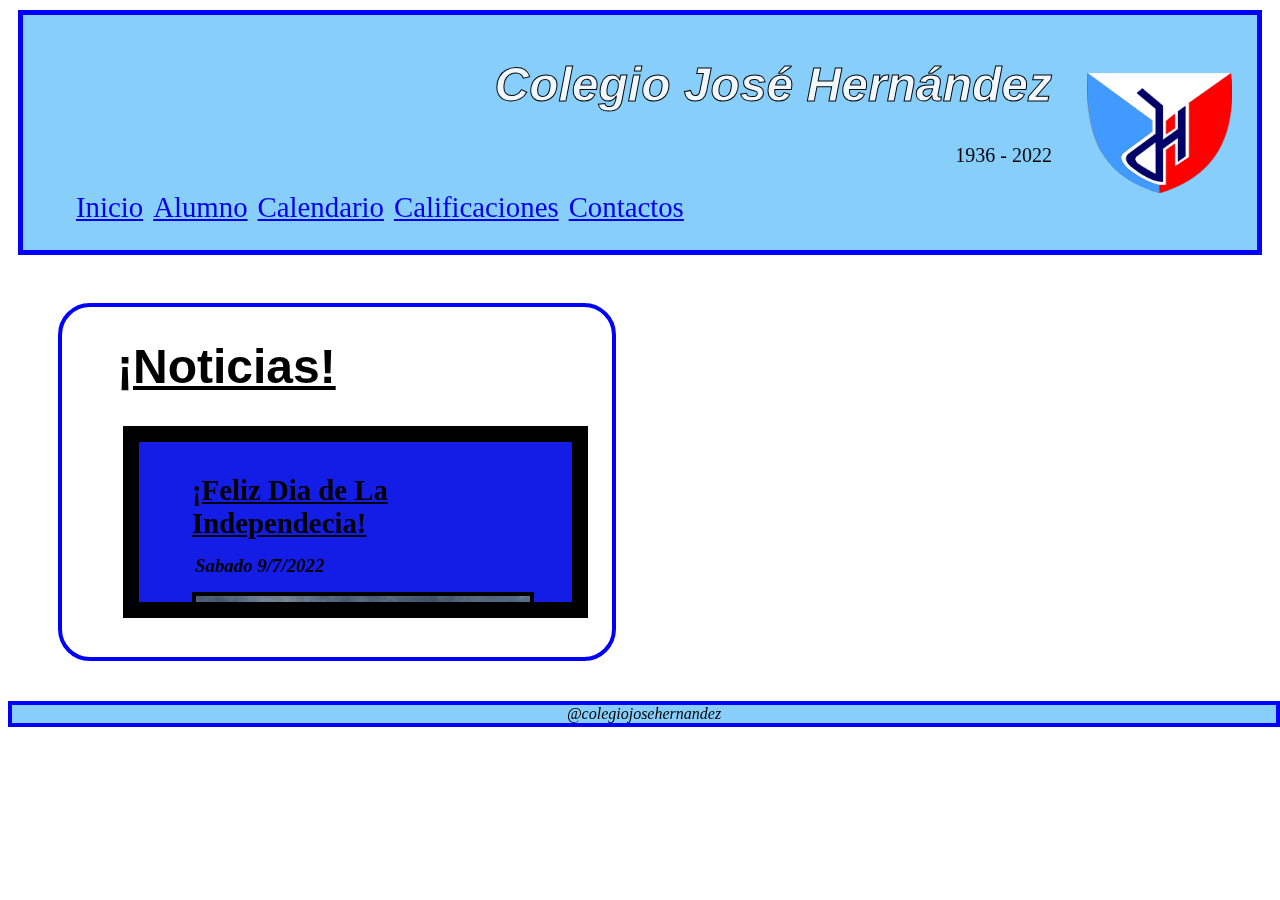
<file: index.html>
<!DOCTYPE html>
<html lang="es">

<head>
    <meta charset="UTF-8">
    <meta http-equiv="X-UA-Compatible" content="IE=edge">
    <meta name="viewport" content="width=device-width, initial-scale=1.0">
    <link rel="stylesheet" href="https://cdnjs.cloudflare.com/ajax/libs/font-awesome/6.1.1/css/all.min.css"
        integrity="sha512-KfkfwYDsLkIlwQp6LFnl8zNdLGxu9YAA1QvwINks4PhcElQSvqcyVLLD9aMhXd13uQjoXtEKNosOWaZqXgel0g=="
        crossorigin="anonymous" referrerpolicy="no-referrer">
    <link rel="stylesheet" href="styles/inicio.css">
    <title>Plataforma José Hernández</title>
</head>

<body id="foto">

    <header>
        <img src="img/logo_jh.png" alt="Logo JH">
        <h1 class="title">Colegio José Hernández</h1>
        <h2>1936 - 2022</h2>
        <ul style="text-align: left;">
            <il><a href="index.html">Inicio</a></il>
            <il><a href="./pages/alumno.html">Alumno</a></il>
            <il><a href="./pages/calendario.html">Calendario</a></il>
            <il><a href="./pages/calificaciones.html">Calificaciones</a></il>
            <il><a href="./pages/contactos.html">Contactos</a></il>
        </ul>
    </header>

    <br>
    <main>
        <section id="news">
            <h1>¡Noticias!</h1>
            <article class="model">
                <div>
                    <h3>¡Feliz Dia de La Independecia!</h3>
                    <h4><i>Sabado 9/7/2022</i></h4>
                    <img class="news_photo" src="img/Dia-de-la-Independencia.jpg" alt="">
                    <p>Lorem ipsum dolor sit amet consectetur adipisicing elit. Aliquam a at, nesciunt, aut quidem
                        praesentium neque optio aliquid nisi sint minima architecto incidunt quaerat! Ipsum, fugiat
                        cupiditate sed voluptate rem, harum iste odio aspernatur officia fugit ad maiores, unde
                        exercitationem praesentium laborum molestias repellat dicta? Atque mollitia, eaque asperiores
                        ullam omnis architecto ipsa cumque quasi! In voluptate dolores ducimus, molestias, earum,
                        doloremque minima quidem fuga maxime qui reiciendis esse quibusdam et itaque asperiores iure?
                        Assumenda doloribus fuga velit deserunt. Quidem maxime accusamus aliquid iste nisi, error eaque
                        delectus velit, modi reprehenderit cupiditate, quibusdam voluptate odit? Fugiat minima voluptate
                        sunt quos veritatis id cum itaque animi fugit, quae quod corporis nam necessitatibus totam quia
                        commodi? Accusantium vero dolore ea tempore eveniet sequi! Odit similique corrupti numquam,
                        tempore dignissimos ipsum a, saepe voluptas cumque rerum, odio esse quae neque velit nesciunt
                        eaque ea minima consequatur doloribus necessitatibus iusto perferendis quam distinctio libero.
                        Repudiandae maxime commodi laboriosam non dolores natus! Eligendi sunt, harum laboriosam soluta
                        voluptatibus fugiat dolorem mollitia, blanditiis repellendus aliquam perferendis praesentium, in
                        dolorum facere iure voluptate quasi ipsum ducimus. Dicta nam vitae cupiditate, ducimus fugit,
                        animi dolores dolorem magni eius, quasi </p>
                </div>
                <div>
                    <h3>¡Esperamos que pasen un lindo Dia del Padre, y que descansen este lunes Queridos Alumnos!</h3>
                    <h4><i>Viernes 17/6/2022</i></h4>
                    <img class="news_photo" src="img/Dia del padre.webp" alt="">
                    <p>Lorem ipsum dolor sit amet, consectetur adipisicing elit. Ducimus atque animi fugit at illum
                        culpa
                        iste
                        in
                        corrupti nam repellat est magnam consectetur eligendi, expedita sunt perspiciatis accusantium!
                        Deserunt,
                        culpa nisi quae enim illum a nesciunt accusamus sed excepturi possimus laudantium molestiae ex
                        adipisci
                        ab.
                        Cupiditate dolore est velit fuga voluptate consequatur error placeat, culpa praesentium nihil
                        nobis
                        qui
                        odio
                        odit illum explicabo, voluptatem necessitatibus similique eius? Sint error impedit, voluptate,
                        excepturi
                        reprehenderit itaque quo accusamus amet, maxime dolorum laboriosam ut aliquam possimus nihil
                        quis ad
                        culpa
                        deserunt ipsa. Porro voluptatibus asperiores id tenetur molestias repudiandae. Enim commodi
                        pariatur
                        cum
                        quas nihil ipsum corporis, accusantium ipsa aperiam modi animi, debitis quis maiores eligendi
                        nobis
                        velit
                        voluptates ad molestias, ea fuga accusamus impedit voluptas doloribus. Autem, laboriosam
                        molestiae
                        distinctio mollitia esse sed nihil, dicta asperiores vitae ipsam eos natus. Animi possimus amet
                        placeat
                        minima excepturi tenetur laudantium aut natus ab modi pariatur, accusamus impedit corporis quas
                        veritatis
                        obcaecati tempore culpa unde perspiciatis labore consequuntur ducimus. Tempora repellat
                        molestiae
                        dolore
                        eveniet maxime pariatur, ipsam commodi officia nemo nostrum inventore cum id expedita delectus
                        facere
                        reiciendi</p>
                </div>
                <div>
                    <h3>¡El equipo juvenil de Basquetbol se clasifico a las semifinales del torneo municipal!</h3>
                    <h4><i>Martes 14/6/2022</i></h4>
                    <img class="news_photo" src="img/Equipo de Basquet.jpg" height="290" width="334">
                    <p>Lorem ipsum dolor sit amet consectetur adipisicing elit. Eos minus, nesciunt sapiente ratione at
                        a
                        dicta
                        eius
                        quis doloribus facilis? Sunt beatae, reiciendis voluptatum nobis magnam laudantium fugiat nemo
                        exercitationem
                        cum eum accusantium iusto eos voluptates maxime at veritatis nam doloribus rem reprehenderit
                        mollitia
                        dicta
                        fuga
                        eaque? Eos fuga dolorum, molestiae est magnam dignissimos laudantium saepe aperiam sunt laborum
                        harum
                        corporis,
                        sequi, doloremque quidem placeat soluta dolores voluptate sapiente debitis hic tempora vero
                        perferendis
                        ipsa!
                        Quidem odit labore enim sunt quia dolores voluptates fugiat inventore, maiores asperiores sed
                        non,
                        debitis
                        cumque voluptatum obcaecati ipsam unde praesentium nostrum maxime aliquid dignissimos corporis,
                        sint
                        minus
                        neque! Quidem quos minima veritatis corrupti at, sed, nihil similique eos illum iure laudantium
                        architecto
                        autem
                        perferendis deleniti, exercitationem delectus minus voluptatum dolor! Ad quasi. laceat soluta
                        dolores voluptate sapiente debitis hic tempora vero
                        perferendis
                        ipsa!
                        Quidem odit labore enim sunt quia doque quidem placeat soluta dolores voluptate sapiente debitis
                        hic
                        tempora vero
                        perferendis
                        ipsa!
                        Quidem odit labore enim sunt quia dolores voluptates fugiat inventore, maiores asperiores sed
                        non,
                        debitis
                        cumque voluptatum obcaecati ipsam unde praesentium nostrum maxime aliquid dignissimos corporis,
                        sint
                        minus
                        neque!
                    </p>
                </div>
            </article>
        </section>
    </main>

    <footer>
        <a href="#"><i class="fa-brands fa-instagram"></i></a>
        <address>
            @colegiojosehernandez
        </address>
    </footer>
</body>


</html>
</file>
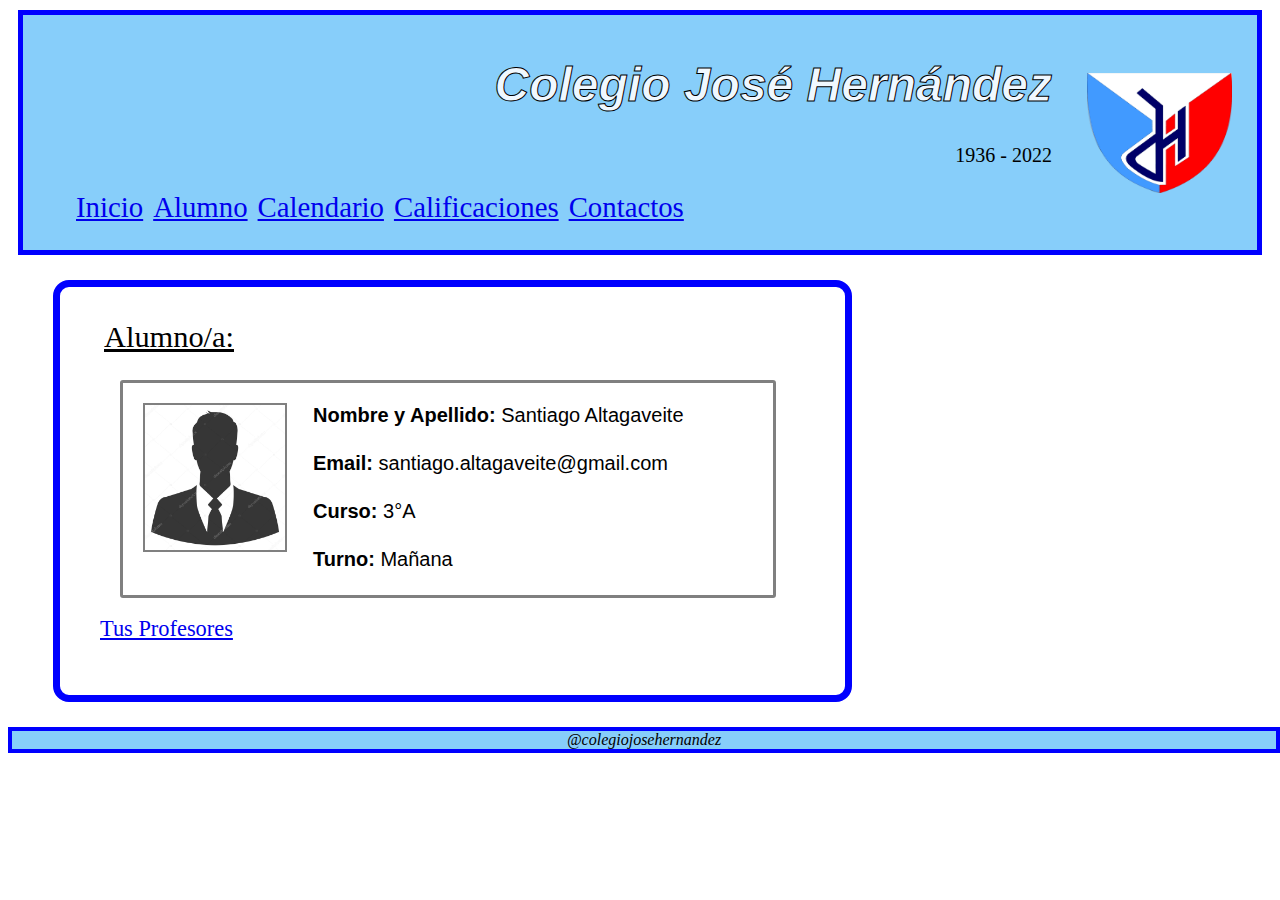
<file: pages/alumno.html>
<!DOCTYPE html>
<html lang="es">

<head>
    <meta charset="UTF-8">
    <meta http-equiv="X-UA-Compatible" content="IE=edge">
    <meta name="viewport" content="width=device-width, initial-scale=1.0">
    <link rel="stylesheet" href="https://cdnjs.cloudflare.com/ajax/libs/font-awesome/6.1.1/css/all.min.css"
        integrity="sha512-KfkfwYDsLkIlwQp6LFnl8zNdLGxu9YAA1QvwINks4PhcElQSvqcyVLLD9aMhXd13uQjoXtEKNosOWaZqXgel0g=="
        crossorigin="anonymous" referrerpolicy="no-referrer">
    <link rel="stylesheet" href="../styles/alumno.css">
    <title>Alumno</title>

</head>

<body id="foto">
    <header>
        <img src="../img/logo_jh.png" alt="Logo JH">
        <h1 class="title">Colegio José Hernández</h1>
        <h2>1936 - 2022</h2>
        <ul style="text-align: left;">
            <il><a href="../index.html">Inicio</a></il>
            <il><a href="alumno.html">Alumno</a></il>
            <il><a href="calendario.html">Calendario</a></il>
            <il><a href="calificaciones.html">Calificaciones</a></il>
            <il><a href="contactos.html">Contactos</a></il>
        </ul>
    </header>

    <main>
        <section>
            <article>
                <h2><b>Alumno/a:</b></h2>
                <div>
                    <img src="../img/santiago-altagaveite.jpg" alt="Santiago">
                    <h3><b>Nombre y Apellido: </b>Santiago Altagaveite</h3>
                    <h3><b>Email: </b>santiago.altagaveite@gmail.com</h3>
                    <h3><b>Curso:</b> 3°A</h3>
                    <h3><b>Turno:</b> Mañana</h3>
                    
                </div>
                <br>
                <a href="./profesores.html">Tus Profesores</a>
            </article>
        </section>
    </main>

    <footer>
        <a href="#"><i class="fa-brands fa-instagram"></i></a>
        <address>
            @colegiojosehernandez
        </address>
    </footer>
</body>

</html>
</file>
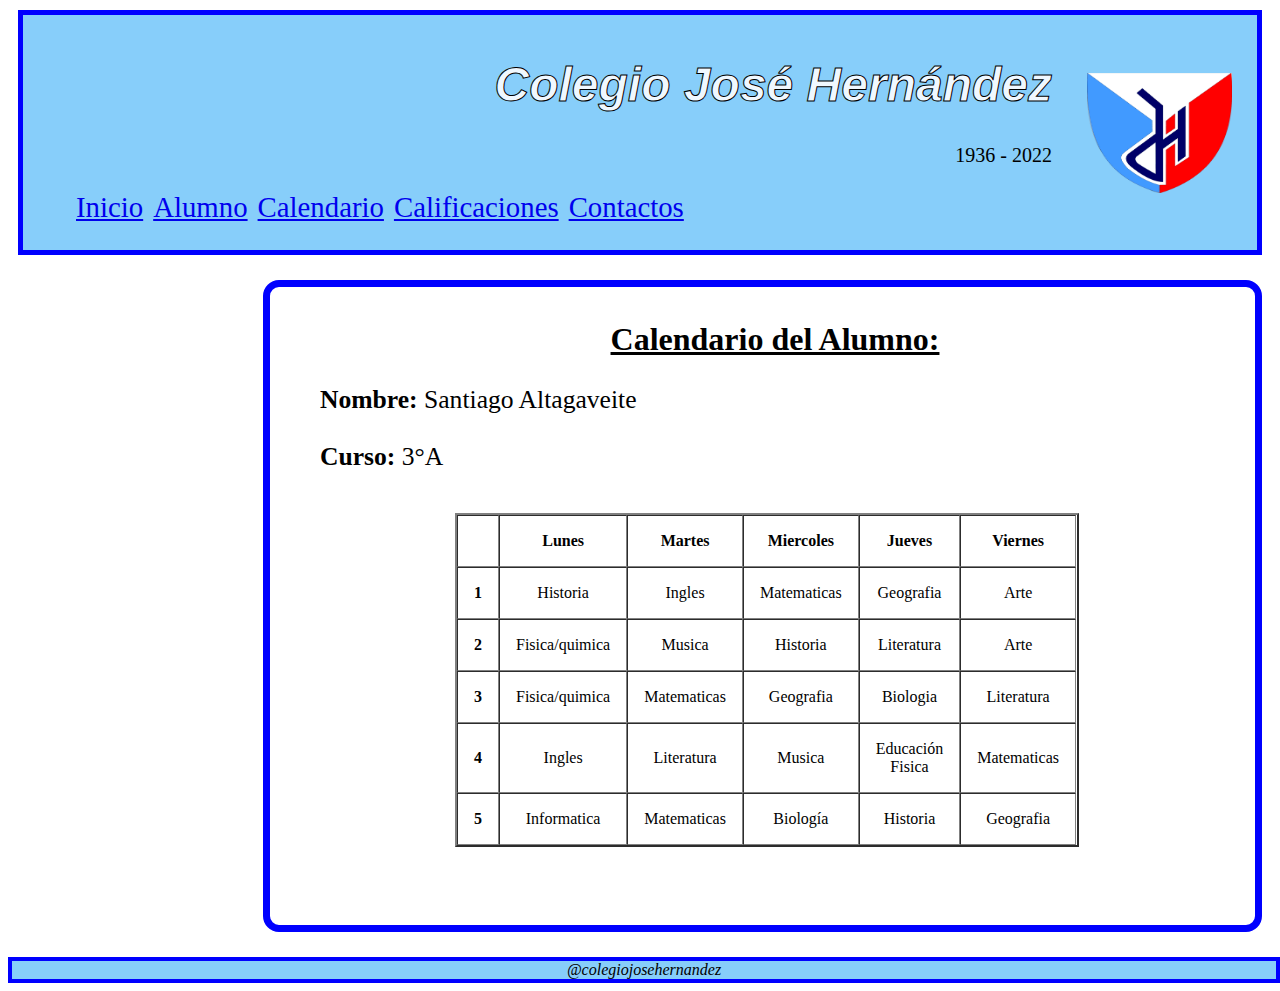
<file: pages/calendario.html>
<!DOCTYPE html>
<html lang="es">

<head>
    <meta charset="UTF-8">
    <meta http-equiv="X-UA-Compatible" content="IE=edge">
    <meta name="viewport" content="width=device-width, initial-scale=1.0">
    <link rel="stylesheet" href="https://cdnjs.cloudflare.com/ajax/libs/font-awesome/6.1.1/css/all.min.css"
        integrity="sha512-KfkfwYDsLkIlwQp6LFnl8zNdLGxu9YAA1QvwINks4PhcElQSvqcyVLLD9aMhXd13uQjoXtEKNosOWaZqXgel0g=="
        crossorigin="anonymous" referrerpolicy="no-referrer">
    <link rel="stylesheet" href="../styles/calendario.css">
    <title>Calendario del Alumno</title>
</head>

<body id="foto">
    <header>
        <img src="../img/logo_jh.png" alt="Logo JH">
        <h1 class="title">Colegio José Hernández</h1>
        <h2> 1936 - 2022</h2>
        <ul style="text-align: left;">
            <il><a href="../index.html">Inicio</a></il>
            <il><a href="alumno.html">Alumno</a></il>
            <il><a href="calendario.html">Calendario</a></il>
            <il><a href="calificaciones.html">Calificaciones</a></il>
            <il><a href="contactos.html">Contactos</a></il>
        </ul>
    </header>

    <main>
        <section>
            <article>
                <div>
                    <h2>Calendario del Alumno:</h2>
                    <h3><b>Nombre: </b>Santiago Altagaveite</h3>
                    <h3><b>Curso: </b> 3°A</h3>
                </div>
                <table border="2" cellpadding="16" cellspacing="0">
                    <tr class="item">
                        <th></th>
                        <th><b>Lunes</b></th>
                        <th><b>Martes</b></th>
                        <th><b>Miercoles</b></th>
                        <th><b>Jueves</b></th>
                        <th><b>Viernes</b></th>
                    </tr>
                    <tr class="item">
                        <td><b>1</b></td>
                        <td>Historia</td>
                        <td>Ingles</td>
                        <td>Matematicas</td>
                        <td>Geografia</td>
                        <td>Arte</td>
                    </tr>
                    <tr class="item">
                        <td><b>2</b></td>
                        <td>Fisica/quimica</td>
                        <td>Musica</td>
                        <td>Historia</td>
                        <td>Literatura</td>
                        <td>Arte</td>
                    </tr>
                    <tr class="item">
                        <td><b>3</b></td>
                        <td>Fisica/quimica</td>
                        <td>Matematicas</td>
                        <td>Geografia</td>
                        <td>Biologia</td>
                        <td>Literatura</td>
                    </tr>
                    <tr class="item">
                        <td><b>4</b></td>
                        <td>Ingles</td>
                        <td>Literatura</td>
                        <td>Musica</td>
                        <td>Educación Fisica</td>
                        <td>Matematicas</td>
                    </tr>
                    <tr class="item">
                        <td><b>5</b></td>
                        <td>Informatica</td>
                        <td>Matematicas</td>
                        <td>Biología</td>
                        <td>Historia</td>
                        <td>Geografia</td>
                    </tr>
                </table>
            </article>
        </section>
    </main>

    <footer>
        <a href="#"><i class="fa-brands fa-instagram"></i></a>
        <address>
            @colegiojosehernandez
        </address>
    </footer>
</body>

</html>
</file>
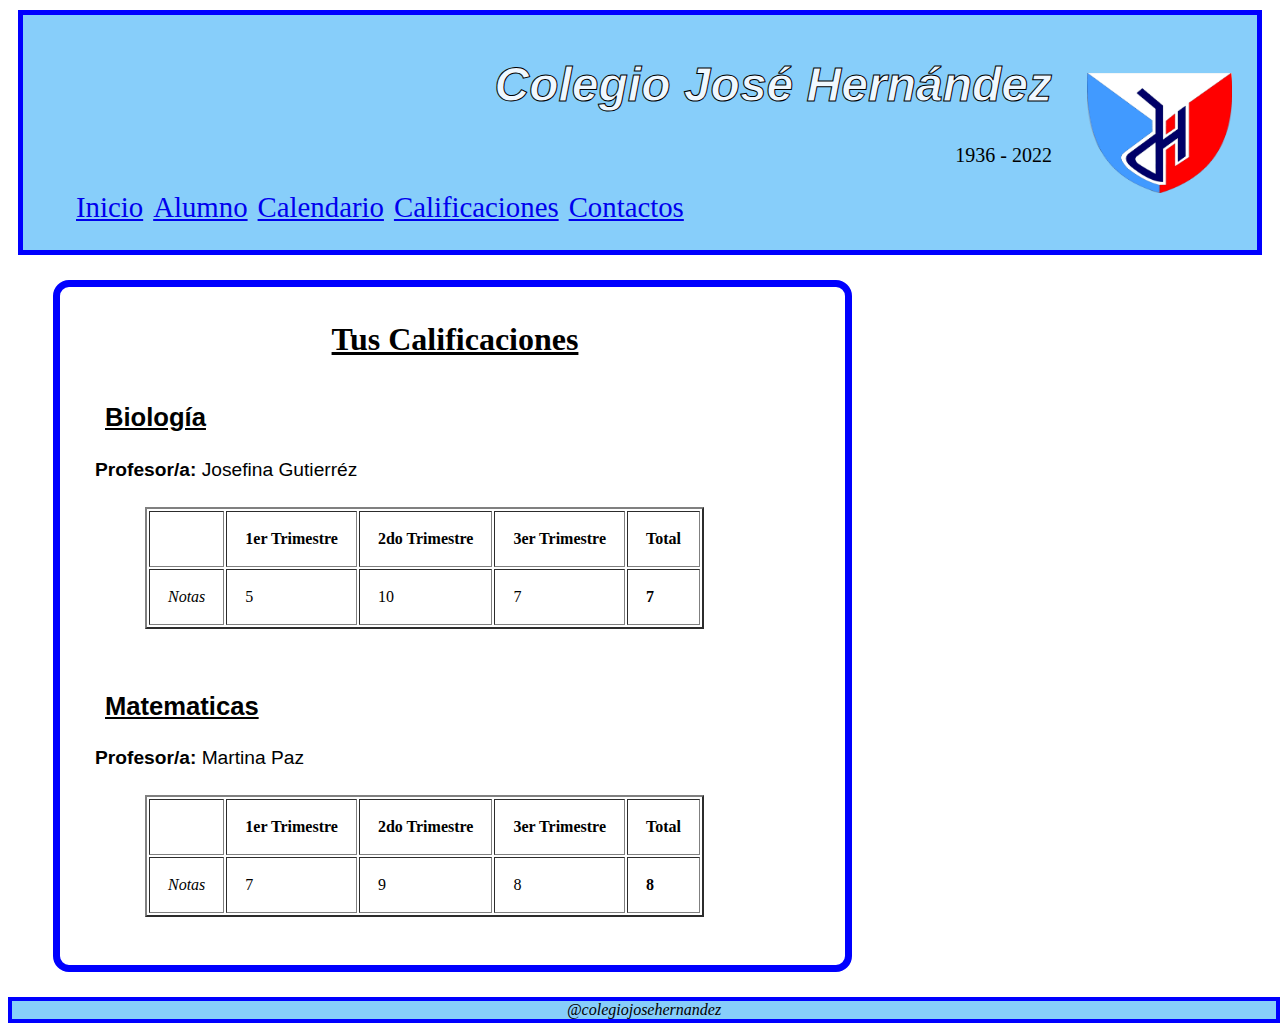
<file: pages/calificaciones.html>
<!DOCTYPE html>
<html lang="es">

<head>
    <meta charset="UTF-8">
    <meta http-equiv="X-UA-Compatible" content="IE=edge">
    <meta name="viewport" content="width=device-width, initial-scale=1.0">
    <link rel="stylesheet" href="https://cdnjs.cloudflare.com/ajax/libs/font-awesome/6.1.1/css/all.min.css"
        integrity="sha512-KfkfwYDsLkIlwQp6LFnl8zNdLGxu9YAA1QvwINks4PhcElQSvqcyVLLD9aMhXd13uQjoXtEKNosOWaZqXgel0g=="
        crossorigin="anonymous" referrerpolicy="no-referrer">
    <link rel="stylesheet" href="../styles/calificaciones.css">
    <title>Mis Calificaciones</title>
</head>

<body id="foto">
    <header>
        <img src="../img/logo_jh.png" alt="Logo JH">
        <h1 class="title">Colegio José Hernández</h1>
        <h2>1936 - 2022</h2>
        <ul style="text-align: left;">
            <il><a href="../index.html">Inicio</a></il>
            <il><a href="alumno.html">Alumno</a></il>
            <il><a href="calendario.html">Calendario</a></il>
            <il><a href="calificaciones.html">Calificaciones</a></il>
            <il><a href="contactos.html">Contactos</a></il>
        </ul>
    </header>

    <main>
        <section>
            <article>
                <h2>Tus Calificaciones</h2>
                <div>
                    <h3>Biología</h3>
                    <h4><b>Profesor/a: </b>Josefina Gutierréz</h4>
                    <table border="2" cellpadding="18" cellspading="1">
                        <tr>
                            <th></th>
                            <th>1er Trimestre</th>
                            <th>2do Trimestre</th>
                            <th>3er Trimestre</th>
                            <th><b>Total</b></th>
                        </tr>
                        <tr>
                            <td><i>Notas</i></td>
                            <td>5</td>
                            <td>10</td>
                            <td>7</td>
                            <td><b>7</b></td>
                        </tr>
                    </table>
                </div>
                <br>
                <div>
                    <h3>Matematicas</h3>
                    <h4><b>Profesor/a: </b>Martina Paz</h4>
                    <table border="2" cellpadding="18" cellspading="1">
                        <tr>
                            <th></th>
                            <th>1er Trimestre</th>
                            <th>2do Trimestre</th>
                            <th>3er Trimestre</th>
                            <th><b>Total</b></th>
                        </tr>
                        <tr>
                            <td><i>Notas</i></td>
                            <td>7</td>
                            <td>9</td>
                            <td>8</td>
                            <td><b>8</b></td>
                        </tr>
                    </table>
                </div>
            </article>
        </section>
    </main>

    <footer>
        <a href="#"><i class="fa-brands fa-instagram"></i></a>
        <address>
            @colegiojosehernandez
        </address>
    </footer>

</body>

</html>
</file>
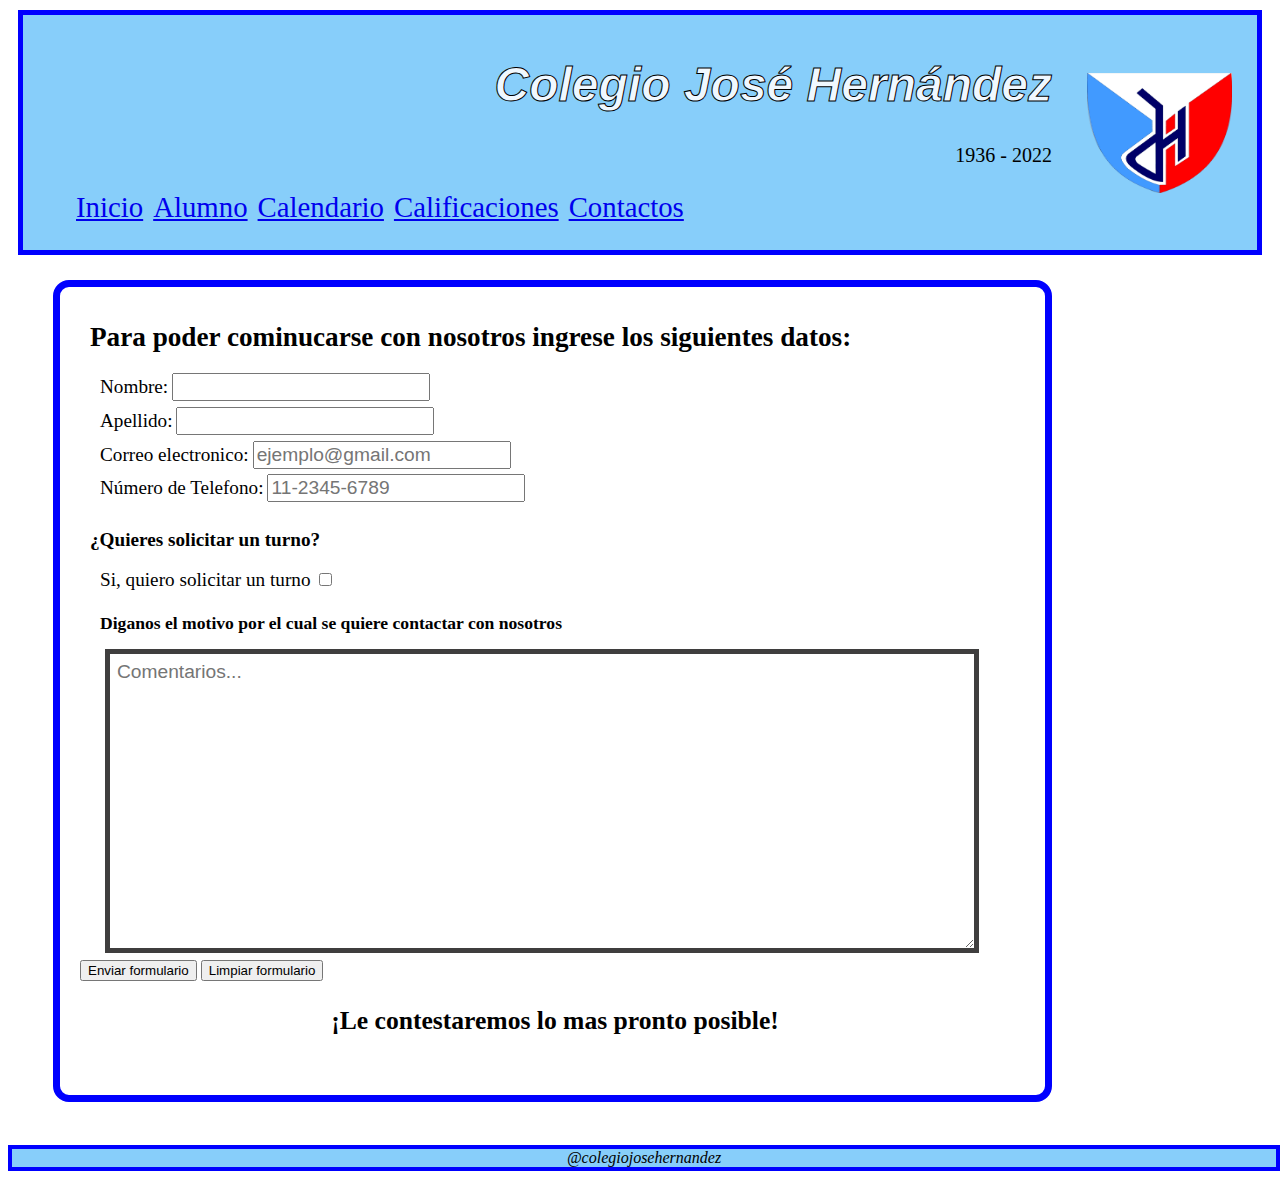
<file: pages/contactos.html>
<!DOCTYPE html>
<html lang="es">

<head>
    <meta charset="UTF-8">
    <meta http-equiv="X-UA-Compatible" content="IE=edge">
    <meta name="viewport" content="width=device-width, initial-scale=1.0">
    <link rel="stylesheet" href="https://cdnjs.cloudflare.com/ajax/libs/font-awesome/6.1.1/css/all.min.css"
        integrity="sha512-KfkfwYDsLkIlwQp6LFnl8zNdLGxu9YAA1QvwINks4PhcElQSvqcyVLLD9aMhXd13uQjoXtEKNosOWaZqXgel0g=="
        crossorigin="anonymous" referrerpolicy="no-referrer">
    <link rel="stylesheet" href="../styles/contactos.css">
    <title>Contactos</title>
</head>

<body id="foto">
    <header>
        <img src="../img/logo_jh.png" alt="Logo JH">
        <h1 class="title">Colegio José Hernández</h1>
        <h2>1936 - 2022</h2>
        <ul style="text-align: left;">
            <il><a href="../index.html">Inicio</a></il>
            <il><a href="alumno.html">Alumno</a></il>
            <il><a href="calendario.html">Calendario</a></il>
            <il><a href="calificaciones.html">Calificaciones</a></il>
            <il><a href="contactos.html">Contactos</a></il>
        </ul>
    </header>

    <main>
        <section>
            <article>
                <h3 class="main_title">Para poder cominucarse con nosotros ingrese los siguientes datos:</h3>
                <form action="comentario o solicitud" method="post" enctype="text/plain">
                    <div>
                        <label class="data" for="nombre">Nombre:</label>
                        <input name="nombre" type="text">
                        <br>
                        <label class="data" for="apellido">Apellido:</label>
                        <input type="text" name="apellido">
                        <br>
                        <label class="data" for="correo">Correo electronico:</label>
                        <input type="mail" name="correo" placeholder="ejemplo@gmail.com">
                        <br>
                        <label class="data" for="numero de tel">Número de Telefono:</label>
                        <input type="text" name="numero de tel" placeholder="11-2345-6789">
                    </div>
                    <h4><b>¿Quieres solicitar un turno?</b></h4>
                    <label class="data" for="click">Si, quiero solicitar un turno</label>
                    <input name="click" type="checkbox">
                    <br><br>
                    <label class="comment_title" for="comentarios">Diganos el motivo por el cual se quiere contactar con
                        nosotros</label>
                    <br>
                    <textarea name="comentarios" id="" cols="40" rows="15" placeholder="Comentarios..."></textarea>
                    <input type="submit" value="Enviar formulario">
                    <input type="reset" value="Limpiar formulario">
                </form>
                <h3 class="end_title">¡Le contestaremos lo mas pronto posible!</h3>
            </article>
        </section>
    </main>

    <br>

    <footer>
        <a href="#"><i class="fa-brands fa-instagram"></i></a>
        <address>
            @colegiojosehernandez
        </address>
    </footer>

</body>

</html>
</file>
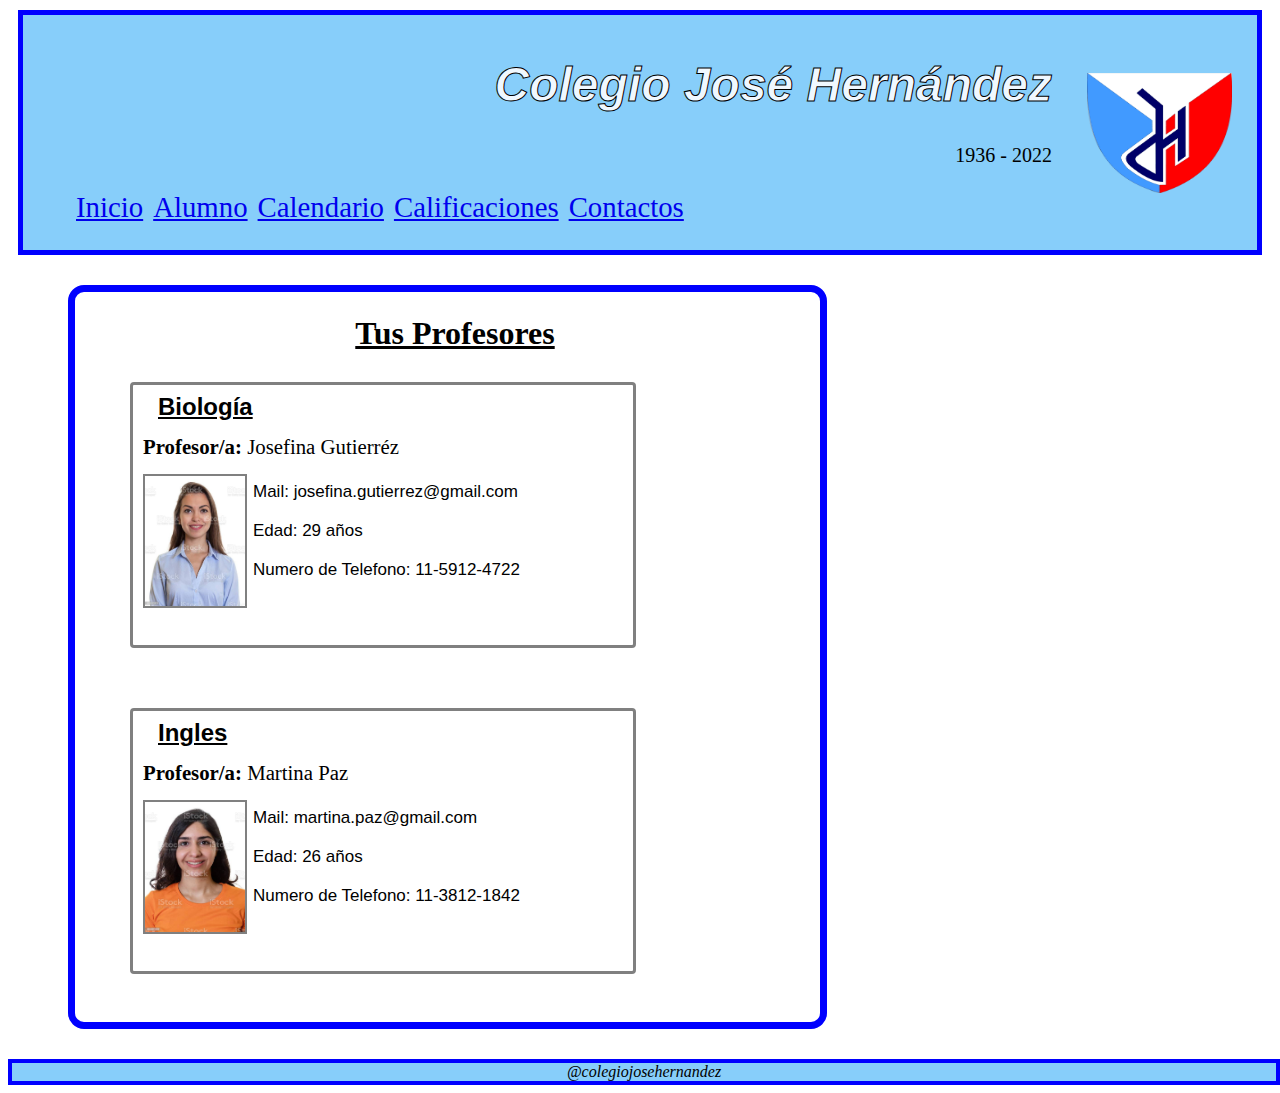
<file: pages/profesores.html>
<!DOCTYPE html>
<html lang="es">

<head>
    <meta charset="UTF-8">
    <meta http-equiv="X-UA-Compatible" content="IE=edge">
    <meta name="viewport" content="width=device-width, initial-scale=1.0">
    <link rel="stylesheet" href="https://cdnjs.cloudflare.com/ajax/libs/font-awesome/6.1.1/css/all.min.css"
        integrity="sha512-KfkfwYDsLkIlwQp6LFnl8zNdLGxu9YAA1QvwINks4PhcElQSvqcyVLLD9aMhXd13uQjoXtEKNosOWaZqXgel0g=="
        crossorigin="anonymous" referrerpolicy="no-referrer">
    <link rel="stylesheet" href="../styles/profesores.css">
    <title>Profesores</title>
</head>

<body id="foto">

    <header>
        <img src="../img/logo_jh.png" alt="Logo JH">
        <h1 class="title">Colegio José Hernández</h1>
        <h2>1936 - 2022</h2>
        <ul style="text-align: left;">
            <il><a href="../index.html">Inicio</a></il>
            <il><a href="alumno.html">Alumno</a></il>
            <il><a href="calendario.html">Calendario</a></il>
            <il><a href="calificaciones.html">Calificaciones</a></il>
            <il><a href="contactos.html">Contactos</a></il>
        </ul>
    </header>

    <main>
        <section>
            <article>
                <h2>Tus Profesores</h2>
                <div>
                    <h3>Biología</h3>
                    <h4><b>Profesor/a:</b> Josefina Gutierréz</h4>
                    <img src="../img/josefina-gutierrez.jpg" alt="Josefina Gutierréz">
                    <p><b>Mail: </b>josefina.gutierrez@gmail.com</p>
                    <p><b>Edad:</b> 29 años</p>
                    <p><b>Numero de Telefono: </b>11-5912-4722</p>
                </div>
                <div>
                    <h3>Ingles</h3>
                    <h4><b>Profesor/a: </b>Martina Paz</h4>
                    <img src="../img/martina paz.jpg" alt="Martina Paz">
                    <p><b>Mail: </b>martina.paz@gmail.com</p>
                    <p><b>Edad:</b> 26 años</p>
                    <p><b>Numero de Telefono: </b>11-3812-1842</p>
                </div>
            </article>
        </section>
    </main>

    <footer>
        <a href="#"><i class="fa-brands fa-instagram"></i></a>
        <address>
            @colegiojosehernandez
        </address>
    </footer>
</body>

</html>
</file>
<file: styles/inicio.css>
header{
    background-color: lightskyblue;    
    text-align: right;
    padding: 0px 15px 10px 10px;
    margin: 10px 10px 10px 10px;
    border: solid;
    border-color: blue;
    border-width: 5px;
}

.title{
    color: aliceblue;
    font-size: 300%;
    font-style: oblique;
    font-family: 'Segoe UI', Tahoma, Geneva, Verdana, sans-serif;
    padding-top: 10px;
    padding-right: 10px;
    padding-right: 190px;
    -webkit-text-stroke: 1px black;
}

main h1{
    font-family: 'Gill Sans', 'Gill Sans MT', Calibri, 'Trebuchet MS', sans-serif;
    font-size: 300%;
    text-decoration: underline;
    padding-left: 55px;
}

.model{
    height: 140px;
    width: 370px;
    border: solid;
    border-width: 1em;
    background-color: rgba(19, 29, 230, 1);
    margin: 10px 25px 10px 61px;
    padding: 10px 10px 10px 53px;
    overflow: scroll;
    overflow-x: hidden;
}

div h3{
    color: black;
    text-decoration: underline;
    font-weight: bold;
    font-size: 180%;
    font-weight: bolder;
    padding-top: 12px;
    margin-top: 10px;
    margin-bottom: 15px;
}

footer{
    background-color: lightskyblue;
    width: 100%;
    text-align: center;
    border: solid;
    border-width: 4px;
    border-color: blue;
}

p{
    height: auto;
    width: 700px;
    font-size: 17px;
    font-weight: 400;
    line-height: 1.2;
    background-color: rgb(233, 232, 232);
    border-radius: 0.3em;
    padding: 7px 10px 7px 13px;
    margin-left: 380px;
    margin-top: 28px;
    border: solid;
}

#foto{
    background-image: url(https://scontent.faep8-3.fna.fbcdn.net/v/t31.18172-8/11088608_10205707777285707_4496258174296969509_o.jpg?_nc_cat=100&ccb=1-7&_nc_sid=8631f5&_nc_eui2=AeHyEZUda_ZGYzlNQB2LujCtZFxwMdzM8oFkXHAx3MzygbLdJNhGA1mtwsESzE3w-rswvakQWlMoQrhSOniKpKJD&_nc_ohc=DPfVrRTHsB4AX-ezvCU&tn=oxF-MqNStBFMMiFa&_nc_ht=scontent.faep8-3.fna&oh=00_AT85iGaE9TQtJZYoghsKNzdJBxiRRo7Yqut7xez5bEJhrw&oe=62DFFED0);
    background-repeat: no-repeat;
    background-position: center;
    background-attachment: fixed;
    background-size: cover;
}

header ul il{
    font-size: 180%;
    background-color: none;
    color: black;
    display: flexbox;
    flex-direction: row;
    padding: 3px;
    margin-bottom: 1px;
}

div h4{
    font-size: 118%;
    margin-top: 10px;
    margin-bottom: 15px;
    margin-left: 3px;
}

header img{
    padding-top: 58px;
    padding-right: 10px;
    height: 120px;
    width: 145px;
    float: right;
}

section{
    height: 350px;
    width: 550px;
    margin-top: 20px;
    margin-left: 50px;
    margin-bottom: 40px;
    background-color: white;
    border: solid;
    border-width: 4px;
    border-color: blue;
    border-radius: 2em;
}

footer i{
    font-size: 300%;
}

.news_photo{
    float: left;
    border: solid;
    border-width: 4px;
    height: 290px;
    width: 334px;
}

header h2{
    padding: 0px 190px 7px 10px;
    font-size: 20px;
    font-weight: 500;
}

#news{
    transition: all 2s;
}

#news:hover{
    height: 850px;
    width: 1400px;
}

.model{
    transition: all 1s;
}

.model:hover{
    height: 540px;
    width: 1172px;
}

@media only screen and (min-width: 320px) and (max-width: 576px) {
    header{
        width: 100%;
    }
    img{
        height: 90px;
        width: 112px;
    }
    footer{
        width: 100%;
    }
    article{
        width: 100%;
        height: auto;
        margin: 6px;
    }
}
</file>
<file: styles/alumno.css>
header{
    background-color: lightskyblue;    
    text-align: right;
    padding: 0px 15px 10px 10px;
    margin: 10px 10px 10px 10px;
    border: solid;
    border-color: blue;
    border-width: 5px;
}

.title{
    color: aliceblue;
    font-size: 300%;
    font-style: oblique;
    font-family: 'Segoe UI', Tahoma, Geneva, Verdana, sans-serif;
    padding-top: 10px;
    padding-right: 10px;
    padding-right: 190px;
    -webkit-text-stroke: 1px black;
}

header ul il{
    font-size: 180%;
    background-color: none;
    color: black;
    display: flexbox;
    flex-direction: row;
    padding: 3px;
    margin-bottom: 1px;
}

footer{
    background-color: lightskyblue;
    width: 100%;
    text-align: center;
    border: solid;
    border-width: 4px;
    border-color: blue;
}

header h2{
    padding: 0px 190px 7px 10px;
    font-size: 20px;
    font-weight: 500;
}

#foto{
    background-image: url(https://scontent.faep8-3.fna.fbcdn.net/v/t31.18172-8/11088608_10205707777285707_4496258174296969509_o.jpg?_nc_cat=100&ccb=1-7&_nc_sid=8631f5&_nc_eui2=AeHyEZUda_ZGYzlNQB2LujCtZFxwMdzM8oFkXHAx3MzygbLdJNhGA1mtwsESzE3w-rswvakQWlMoQrhSOniKpKJD&_nc_ohc=DPfVrRTHsB4AX-ezvCU&tn=oxF-MqNStBFMMiFa&_nc_ht=scontent.faep8-3.fna&oh=00_AT85iGaE9TQtJZYoghsKNzdJBxiRRo7Yqut7xez5bEJhrw&oe=62DFFED0);
    background-repeat: no-repeat;
    background-position: center;
    background-attachment: fixed;
    background-size: cover;
}

article{
    background-color: white;
    height: 390px;
    width: 750px;
    margin-top: 25px;
    margin-bottom: 25px;
    margin-left: 45px;
    padding: 8px 15px 10px 20px;
    border: solid;
    border-width: 7px;
    border-color: blue;
    border-radius: 1em;
}

article h2{
    font-size: 190%;
    font-weight: 200;
    font-family: Cambria, Cochin, Georgia, Times, 'Times New Roman', serif;
    text-decoration: underline;
    margin-left: 24px;
}

article div h3{
    font-size: 125%;
    font-weight: 500;
    font-family: Arial, Helvetica, sans-serif;
    margin-top: 20px;
    margin-left: 30px;
    padding-left: 160px;
    padding-top: 1px;
    padding-bottom: 4px;
}

article a{
    font-size: 140%;
    padding-top: 35px;
    margin-left: 20px;
    margin-top: 25px;
}

article img{
    border: solid;
    border-color: grey;
    border-width: 2px;
}

footer i{
    font-size: 300%;
}

header img{
    padding-top: 58px;
    padding-right: 10px;
    height: 120px;
    width: 145px;
    float: right;
}

article img{
    height: 145px;
    width: 140px;
    float: left;
    margin-left: 20px;
    margin-top: 20px;
}

article div{
    border: solid;
    border-width: 3px;
    border-color: grey;
    border-radius: 3px;
    width: 650px;
    margin-left: 40px;
}

@media only screen and (min-width: 320px) and (max-width: 576px) {
    header{
        width: 100%;
    }
    img{
        height: 90px;
        width: 112px;
    }
    footer{
        width: 100%;
    }
    article{
        width: 100%;
        height: auto;
        margin: 6px;
    }
}
</file>
<file: styles/calendario.css>
header{
    background-color: lightskyblue;    
    text-align: right;
    padding: 0px 15px 10px 10px;
    margin: 10px 10px 10px 10px;
    border: solid;
    border-color: blue;
    border-width: 5px;
}

.title{
    color: aliceblue;
    font-size: 300%;
    font-style: oblique;
    font-family: 'Segoe UI', Tahoma, Geneva, Verdana, sans-serif;
    padding-top: 10px;
    padding-right: 10px;
    padding-right: 190px;
    -webkit-text-stroke: 1px black;
}

header img{
    padding-top: 58px;
    padding-right: 10px;
    height: 120px;
    width: 145px;
    float: right;
}

header ul il{
    font-size: 180%;
    background-color: none;
    color: black;
    display: flexbox;
    flex-direction: row;
    padding: 3px;
    margin-bottom: 1px;
}

footer{
    background-color: lightskyblue;
    width: 100%;
    text-align: center;
    border: solid;
    border-width: 4px;
    border-color: blue;
}

header h2{
    padding: 0px 190px 7px 10px;
    font-size: 20px;
    font-weight: 500;
}

header h4{
    font-size: 120%;
}

#foto{
    background-image: url(https://scontent.faep8-3.fna.fbcdn.net/v/t31.18172-8/11088608_10205707777285707_4496258174296969509_o.jpg?_nc_cat=100&ccb=1-7&_nc_sid=8631f5&_nc_eui2=AeHyEZUda_ZGYzlNQB2LujCtZFxwMdzM8oFkXHAx3MzygbLdJNhGA1mtwsESzE3w-rswvakQWlMoQrhSOniKpKJD&_nc_ohc=DPfVrRTHsB4AX-ezvCU&tn=oxF-MqNStBFMMiFa&_nc_ht=scontent.faep8-3.fna&oh=00_AT85iGaE9TQtJZYoghsKNzdJBxiRRo7Yqut7xez5bEJhrw&oe=62DFFED0);
    background-repeat: no-repeat;
    background-position: center;
    background-attachment: fixed;
    background-size: cover;
}

article{
    background-color: white;
    height: 620px;
    width: 950px;
    margin-top: 25px;
    margin-bottom: 25px;
    margin-left: 255px;
    padding: 8px 15px 10px 20px;
    border: solid;
    border-width: 7px;
    border-color: blue;
    border-radius: 1em;
}

article h2{
    margin-left: 20px;
    font-size: 200%;
    font-weight: 600;
    font-family: Cambria, Cochin, Georgia, Times, 'Times New Roman', serif;
    text-decoration: underline;
    text-align: center;
}

article h3{
    font-size: 160%;
    font-weight: 500;
    padding-left: 15px;
    padding-bottom: 1px;
    margin-top: 20px;
    margin-left: 15px;
}

article h4{
    font-size: 160%;
    font-weight: 500;
    padding-left: 15px;
    padding-top: 1px;
}

footer i{
    font-size: 300%;
}

article table{
    margin-left: 165px;
    margin-top: 40px;
    height: 334px;
    width: 624px;
    display: grid;
    text-align: center;
    grid-template-columns: 120px;
    grid-template-rows: 200px;
}

.item{
    height: 40px;
    width: 120px;
    justify-content: center;
}

@media only screen and (min-width: 320px) and (max-width: 576px) {
    header{
        width: 100%;
    }
    img{
        height: 90px;
        width: 112px;
    }
    footer{
        width: 100%;
    }
    article{
        width: 100%;
        height: auto;
        margin: 6px;
    }
}
</file>
<file: styles/calificaciones.css>
header{
    background-color: lightskyblue;    
    text-align: right;
    padding: 0px 15px 10px 10px;
    margin: 10px 10px 10px 10px;
    border: solid;
    border-color: blue;
    border-width: 5px;
}

.title{
    color: aliceblue;
    font-size: 300%;
    font-style: oblique;
    font-family: 'Segoe UI', Tahoma, Geneva, Verdana, sans-serif;
    padding-top: 10px;
    padding-right: 10px;
    padding-right: 190px;
    -webkit-text-stroke: 1px black;
}

header img{
    padding-top: 58px;
    padding-right: 10px;
    height: 120px;
    width: 145px;
    float: right;
}

header ul il{
    font-size: 180%;
    background-color: none;
    color: black;
    display: flexbox;
    flex-direction: row;
    padding: 3px;
    margin-bottom: 1px;
}

footer{
    background-color: lightskyblue;
    width: 100%;
    text-align: center;
    border: solid;
    border-width: 4px;
    border-color: blue;
}

header h4{
    font-size: 120%;
}

#foto{
    background-image: url(https://scontent.faep8-3.fna.fbcdn.net/v/t31.18172-8/11088608_10205707777285707_4496258174296969509_o.jpg?_nc_cat=100&ccb=1-7&_nc_sid=8631f5&_nc_eui2=AeHyEZUda_ZGYzlNQB2LujCtZFxwMdzM8oFkXHAx3MzygbLdJNhGA1mtwsESzE3w-rswvakQWlMoQrhSOniKpKJD&_nc_ohc=DPfVrRTHsB4AX-ezvCU&tn=oxF-MqNStBFMMiFa&_nc_ht=scontent.faep8-3.fna&oh=00_AT85iGaE9TQtJZYoghsKNzdJBxiRRo7Yqut7xez5bEJhrw&oe=62DFFED0);
    background-repeat: no-repeat;
    background-position: center;
    background-attachment: fixed;
    background-size: cover;
}

article{
    background-color: white;
    height: 660px;
    width: 750px;
    margin-top: 25px;
    margin-bottom: 25px;
    margin-left: 45px;
    padding: 8px 15px 10px 20px;
    border: solid;
    border-width: 7px;
    border-color: blue;
    border-radius: 1em;
}

article h2{
    font-size: 200%;
    font-weight: bolder;
    font-family: Cambria, Cochin, Georgia, Times, 'Times New Roman', serif;
    text-decoration: underline;
    text-align: center;
}

article h3{
    font-size: 160%;
    font-weight: 600;
    padding-left: 15px;
    font-family: Arial, Helvetica, sans-serif;
    margin-top: 45px;
    margin-left: 10px;
    text-decoration: underline;
}

article h4{
    font-size: 120%;
    font-weight: 500;
    padding-left: 15px;
    padding-top: 1px;
    font-family: Arial, Helvetica, sans-serif;
}

div table{
    margin-left: 10px;
}

footer i{
    font-size: 300%;
}

header h2{
    padding: 0px 190px 7px 10px;
    font-size: 20px;
    font-weight: 500;
}

article table{
    margin-left: 65px;
}

@media only screen and (min-width: 320px) and (max-width: 576px) {
    header{
        width: 100%;
    }
    img{
        height: 90px;
        width: 112px;
    }
    footer{
        width: 100%;
    }
    article{
        width: 100%;
        height: auto;
        margin: 6px;
    }
}
</file>
<file: styles/contactos.css>
header{
    background-color: lightskyblue;    
    text-align: right;
    padding: 0px 15px 10px 10px;
    margin: 10px 10px 10px 10px;
    border: solid;
    border-color: blue;
    border-width: 5px;
}

.title{
    color: aliceblue;
    font-size: 300%;
    font-style: oblique;
    font-family: 'Segoe UI', Tahoma, Geneva, Verdana, sans-serif;
    padding-top: 10px;
    padding-right: 10px;
    padding-right: 190px;
    -webkit-text-stroke: 1px black;
}

header img{
    padding-top: 58px;
    padding-right: 10px;
    height: 120px;
    width: 145px;
    float: right;
}

header ul il{
    font-size: 180%;
    background-color: none;
    color: black;
    display: flexbox;
    flex-direction: row;
    padding: 3px;
    margin-bottom: 1px;
}

footer{
    background-color: lightskyblue;
    width: 100%;
    text-align: center;
    border: solid;
    border-width: 4px;
    border-color: blue;
}

header h4{
    font-size: 120%;
}

#foto{
    background-image: url(https://scontent.faep8-3.fna.fbcdn.net/v/t31.18172-8/11088608_10205707777285707_4496258174296969509_o.jpg?_nc_cat=100&ccb=1-7&_nc_sid=8631f5&_nc_eui2=AeHyEZUda_ZGYzlNQB2LujCtZFxwMdzM8oFkXHAx3MzygbLdJNhGA1mtwsESzE3w-rswvakQWlMoQrhSOniKpKJD&_nc_ohc=DPfVrRTHsB4AX-ezvCU&tn=oxF-MqNStBFMMiFa&_nc_ht=scontent.faep8-3.fna&oh=00_AT85iGaE9TQtJZYoghsKNzdJBxiRRo7Yqut7xez5bEJhrw&oe=62DFFED0);
    background-repeat: no-repeat;
    background-position: center;
    background-attachment: fixed;
    background-size: cover;
}

article{
    background-color: white;
    height: 790px;
    width: 950px;
    margin-top: 25px;
    margin-bottom: 25px;
    margin-left: 45px;
    padding: 8px 15px 10px 20px;
    border: solid;
    border-width: 7px;
    border-color: blue;
    border-radius: 1em;
}

.main_title{
    font-size: 170%;
    font-weight: bolder;
    font-family: Cambria, Cochin, Georgia, Times, 'Times New Roman', serif;
    margin-left: 10px;
    margin-bottom: 15px;
}

.end_title{
    font-size: 160%;
    font-weight: bold;
    font-family: Cambria, Cochin, Georgia, Times, 'Times New Roman', serif;
    text-align: center;
}

.data{
    font-size: 120%;
    font-weight: lighter;
    line-height: 1.5;
    font-family: Cambria, Cochin, Georgia, Times, 'Times New Roman', serif;
}

form h4{
    font-size: 120%;
    margin-bottom: 15px;
    margin-left: 10px;
}

textarea{
    height: 280px;
    width: 850px;
    text-align: left;
    border-width: 5px;
    border-color: rgb(63, 62, 62);
    font-family: Arial, Helvetica, sans-serif;
    font-size: 120%;
    padding: 7px;
    margin: 15px 15px 3px 25px;
}

.comment_title{
    font-size: 110%;
    font-family: Cambria, Cochin, Georgia, Times, 'Times New Roman', serif;
    font-weight: 600;
    text-align: center;
}

form div input{
    height: 22px;
    width: 250px;
    font-size: 120%;
    font-family: Arial, Helvetica, sans-serif;
}

footer i{
    font-size: 300%;
}

header h2{
    padding: 0px 190px 7px 10px;
    font-size: 20px;
    font-weight: 500;
}

div input{
    margin-top: 5px;
}

label{
    margin-left: 20px;
}

@media only screen and (min-width: 320px) and (max-width: 576px) {
    textarea {
    width: 420px;
    margin-left: 10px;
    margin-right: 10px;
    }
    header{
        width: 100%;
    }
    img{
        height: 90px;
        width: 112px;
    }
    footer{
        width: 100%;
    }
    article{
        width: 100%;
        height: auto;
        margin: 6px;
    }
}
</file>
<file: styles/profesores.css>
header{
    background-color: lightskyblue;    
    text-align: right;
    padding: 0px 15px 10px 10px;
    margin: 10px 10px 10px 10px;
    border: solid;
    border-color: blue;
    border-width: 5px;
}

.title{
    color: aliceblue;
    font-size: 300%;
    font-style: oblique;
    font-family: 'Segoe UI', Tahoma, Geneva, Verdana, sans-serif;
    padding-top: 10px;
    padding-right: 10px;
    padding-right: 190px;
    -webkit-text-stroke: 1px black;
}

header ul il{
    font-size: 180%;
    background-color: none;
    color: black;
    display: flexbox;
    flex-direction: row;
    padding: 3px;
    margin-bottom: 1px;
}

article h2{
    font-size: 200%;
    font-family: Cambria, Cochin, Georgia, Times, 'Times New Roman', serif;
    font-weight: 600;
    text-decoration: underline;
    text-align: center;
    padding-top: 5px;
    margin-top: 8px;
    margin-bottom: 30px;
}

article h3{
    font-size: 150%;
    font-weight: bold;
    font-family: Arial, Helvetica, sans-serif;
    margin: 8px 10px 10px 25px;
    text-decoration: underline;
}

article h4{
    font-size: 130%;
    font-family: Cambria, Cochin, Georgia, Times, 'Times New Roman', serif;
    font-weight: 400;
    padding: 4px;
    margin: 6px;
}

footer{
    background-color: lightskyblue;
    width: 100%;
    text-align: center;
    border: solid;
    border-width: 4px;
    border-color: blue;
}

header h4{
    font-size: 120%;
}

#foto{
    background-image: url(https://scontent.faep8-3.fna.fbcdn.net/v/t31.18172-8/11088608_10205707777285707_4496258174296969509_o.jpg?_nc_cat=100&ccb=1-7&_nc_sid=8631f5&_nc_eui2=AeHyEZUda_ZGYzlNQB2LujCtZFxwMdzM8oFkXHAx3MzygbLdJNhGA1mtwsESzE3w-rswvakQWlMoQrhSOniKpKJD&_nc_ohc=DPfVrRTHsB4AX-ezvCU&tn=oxF-MqNStBFMMiFa&_nc_ht=scontent.faep8-3.fna&oh=00_AT85iGaE9TQtJZYoghsKNzdJBxiRRo7Yqut7xez5bEJhrw&oe=62DFFED0);
    background-repeat: no-repeat;
    background-position: center;
    background-attachment: fixed;
    background-size: cover;
}

section article{
    background-color: white;
    height: 710px;
    width: 700px;
    padding: 10px 15px 10px 30px;
    margin-left: 60px;
    margin-top: 30px;
    margin-bottom: 30px;
    border: solid;
    border-width: 7px;
    border-color: blue;
    border-radius: 1em;
}

article img{
    border: solid;
    border-width: 2px;
    border-color: grey;
    height: 130px;
    width: 100px;
}

article p{
    font-family: Arial, Helvetica, sans-serif;
    font-size: 17px;
    font-weight: 230;
    padding-left: 120px;
    margin-bottom: 5px;
    margin-top: 19px;
}

footer i{
    font-size: 300%;
}

header img{
    padding-top: 58px;
    padding-right: 10px;
    height: 120px;
    width: 145px;
    float: right;
}

header h2{
    padding: 0px 190px 7px 10px;
    font-size: 20px;
    font-weight: 500;
}

div img{
    height: 130px;
    width: 100;
    float: left;
    margin-top: 5px;
    bottom: 30px;
    margin-left: 10px;
}

main ul ol{
    margin-left: 0px;
    padding-left: 0px;
}

article div{
    width: 500px;
    margin-left: 25px;
    border: solid;
    border-color: grey;
    border-radius: 4px;
    margin-bottom: 60px;
    height: 260px;
}

@media only screen and (min-width: 320px) and (max-width: 576px) {
    header{
        width: 100%;
    }
    img{
        height: 90px;
        width: 112px;
    }
    footer{
        width: 100%;
    }
    article{
        width: 100%;
        height: auto;
        margin: 6px;
    }
}
</file>
